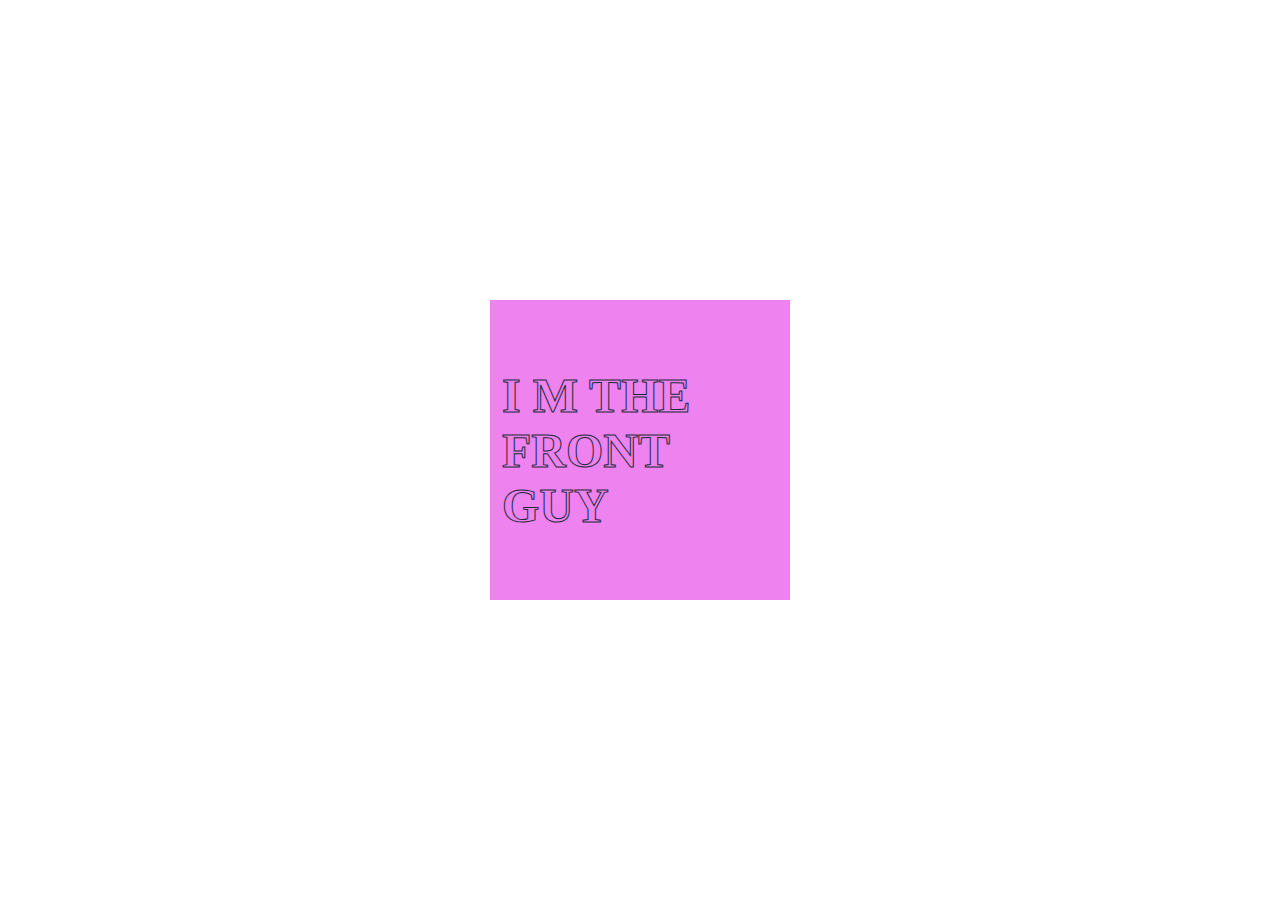
<file: anim/index.html>
<html>
  <head>
    <link rel="stylesheet" href="style.css" />
  </head>
  <body class="flex-center-column">
    <div class="main">
      <div class="box back flex-center-column">I M THE BACK GUY</div>
      <div class="box front flex-center-column">I M THE FRONT GUY</div>
    </div>
    <script type="text/javascript" src="main.js"></script>
  </body>
</html>
</file>
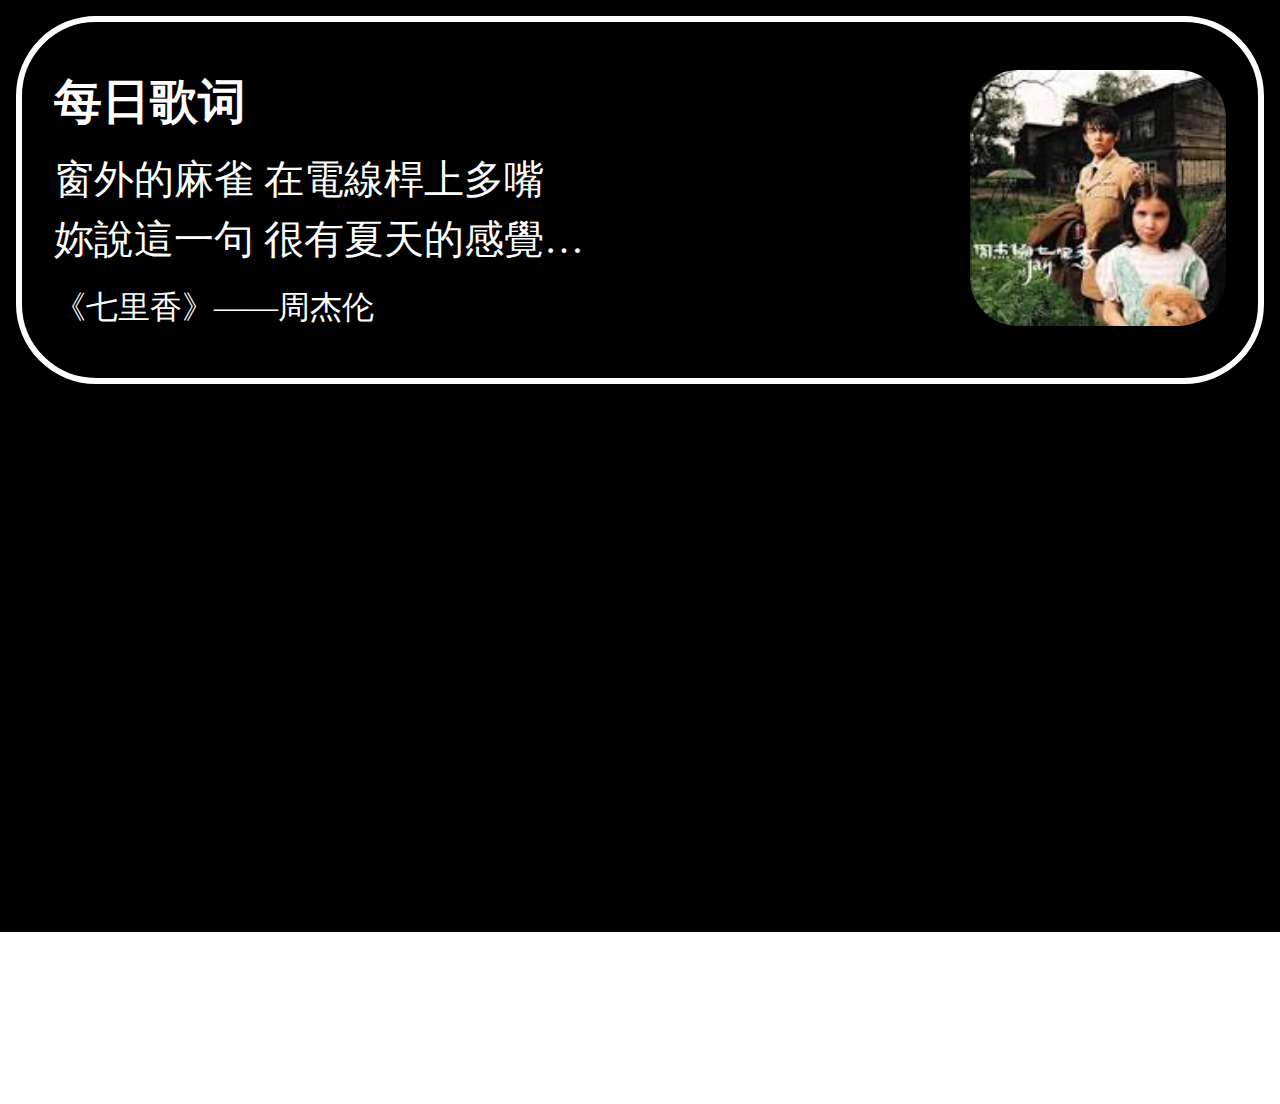
<file: bem/index.html>
<!DOCTYPE html>
<html>
  <head>
    <link rel="stylesheet" href="reset.css" />
    <link rel="stylesheet" href="style.css" />
  </head>
  <body>
    <div class="l-page">
      <ol class="l-list">
        <li class="l-list__item">
          <div class="c-card">
            <div class="c-card__face c-card__face--front">
              <div class="c-card__text-wrapper">
                <div class="c-card__title">每日歌词</div>
                <div class="c-card__desc">
                  窗外的麻雀 在電線桿上多嘴<br />
                  妳說這一句 很有夏天的感覺<br />
                  手中的鉛筆 在紙上來來回回<br />
                  我用幾行字形容妳是我的誰<br />
                  <br />
                  秋刀魚 的滋味 貓跟妳都想了解<br />
                  初戀的香味就這樣被我們尋回<br />
                  那溫暖 的陽光 像剛摘的鮮豔草莓<br />
                  你說妳捨不得吃掉這一種感覺<br />
                  <br />
                  雨下整夜 我的愛溢出就像雨水<br />
                  院子落葉 跟我的思念厚厚一疊<br />
                  幾句是非 也無法將我的熱情冷卻<br />
                  妳出現在我詩的每一頁<br />
                </div>
                <div class="c-card__source">《七里香》——周杰伦</div>
              </div>
              <div class="c-card__image-wrapper">
                <img
                  class="c-card__avatar-image"
                  src="./image/cover.jpg"
                  alt="avatar"
                />
              </div>
            </div>
            <div class="c-card__face c-card__face--back">
              <div class="c-card__text-wrapper">
                <div class="c-card__title">每日歌词</div>
                <div class="c-card__desc c-card__desc--back">
                  窗外的麻雀 在電線桿上多嘴<br />
                  妳說這一句 很有夏天的感覺<br />
                  手中的鉛筆 在紙上來來回回<br />
                  我用幾行字形容妳是我的誰<br />
                  <br />
                  秋刀魚 的滋味 貓跟妳都想了解<br />
                  初戀的香味就這樣被我們尋回<br />
                  那溫暖 的陽光 像剛摘的鮮豔草莓<br />
                  你說妳捨不得吃掉這一種感覺<br />
                  <br />
                  雨下整夜 我的愛溢出就像雨水<br />
                  院子落葉 跟我的思念厚厚一疊<br />
                  幾句是非 也無法將我的熱情冷卻<br />
                  妳出現在我詩的每一頁<br />
                </div>
                <div class="c-card__source">《七里香》——周杰伦</div>
              </div>
            </div>
          </div>
        </li>
      </ol>
    </div>
    <script type="text/javascript" src="./main.js"></script>
  </body>
</html>
</file>
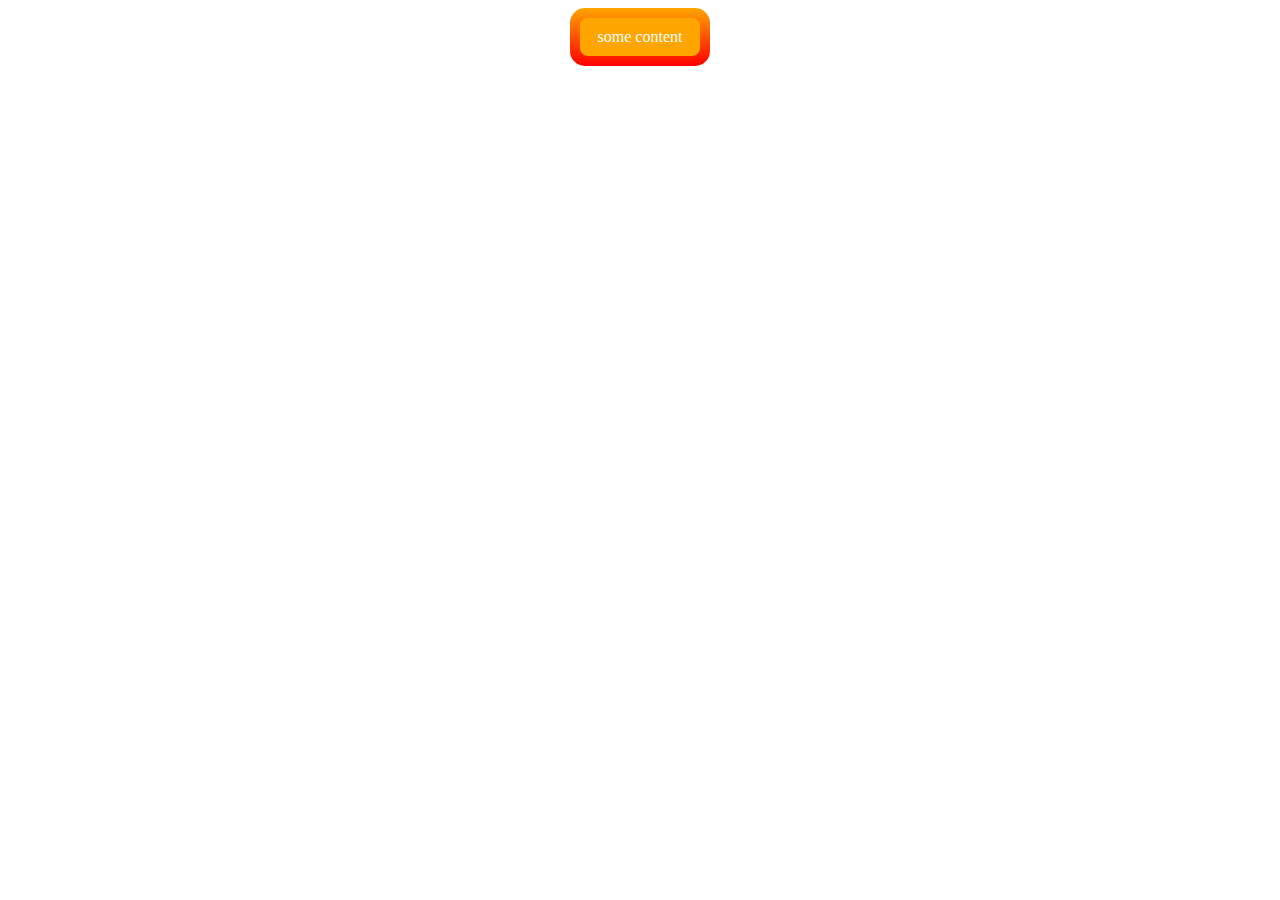
<file: border-with-radius-and-gradient/index.html>
<html>
  <head>
    <style>
      .pretty-border {
        display: flex;
        align-items: center;
        justify-content: center;

        position: relative;
        
        margin: auto;
        border: solid 10px transparent; /* 关键，将尺寸撑开，让底部的背景图像能被显示*/
        border-radius: 18px; /* 内部的圆角 */ 
        width: 100px;
        padding: 10px;
        
        background-color: orange; /* 自定义背景，可以是图像或颜色*/ 
        background-clip: padding-box; /* 关键，让背景图像不延伸到边框*/
        
        color: white;
      }

      .pretty-border::before {
        content: '';

        position: absolute;
        top: 0;
        right: 0;
        bottom: 0;
        left: 0;
        z-index: -1; /* 成为背景 */

        margin: -10px; /* 关键, 要与边框宽度一致 */
        background: linear-gradient(to bottom, orange, red); /* 边框的渐变效果 */ 

        border-radius: 15px; /* 边框圆角要比内部圆角略小 */ 
      }
    </style>
  </head>
  <body>
    <div class="pretty-border">some content</div>
  </body>
</html>
</file>
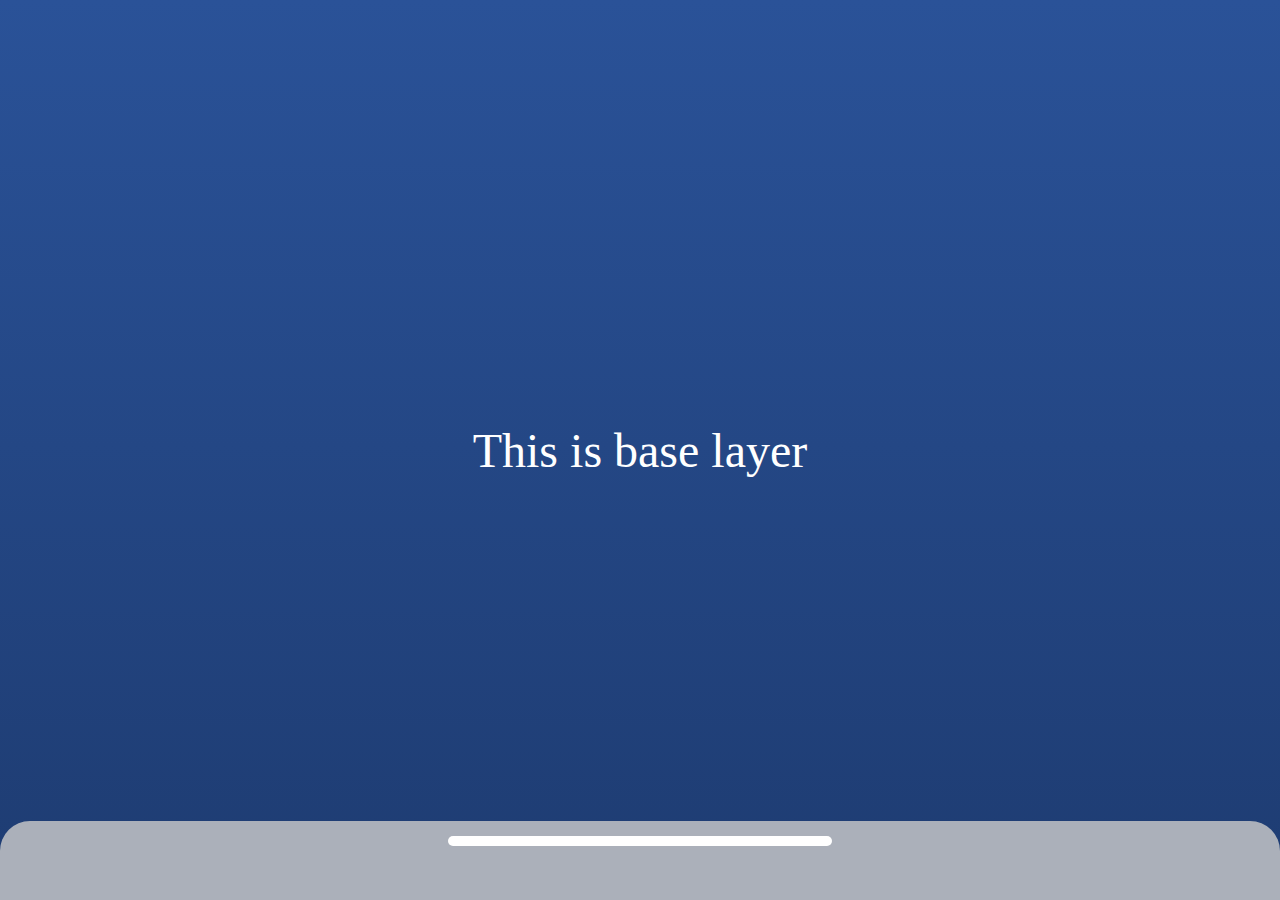
<file: slide/index.html>
<html>
  <head>
    <link rel="stylesheet" href="style.css" />
  </head>
  <body>
    <div id="layer-container" class="layer-container">
      <div class="layer layer-base flex-center">This is base layer </div>
    </div>
    <script type="text/javascript" src="main.js"></script>
  </body>
</html>
</file>
<file: anim/style.css>
body,
html {
  margin: 0;
  padding: 0;
}

.flex-center-column {
  display: flex;
  flex-direction: column;
  justify-content: center;
  align-items: center;
}

body {
  height: 100%; 
}

.main {
  overflow: hidden;
  position: relative;
  width: 300px;
  height: 300px;
  background-color: violet;
}

.box {
  position: absolute;
  top: 0;
  right: 0;
  bottom: 0;
  left: 0;

  padding: 12px;
  color: transparent;
  -webkit-text-stroke: 1px #1a2b3c;
  font-size: 48px;
  font-weight: 800;
}

.front {
  /* background-color: blue; */
}

.out {
  animation: out 0.5s ease-in forwards;
}

.out-back {
  animation: out-back 0.8s 0.1s ease-out forwards;
}

@keyframes out {
  0% {
    opacity: 1;
    transform: 0;
  }

  33% {
    opacity: 0;
  }

  100% {
    opacity: 0;
    transform: scale(5);
    display: none;
  }
}

@keyframes out-back {
  0% {
    opacity: 0;
    transform: scale(0.5);
  }

  100% {
    opacity: 1;
    transform: scale(1);
  }
}

@keyframes in {
}

.back {
  /* background-color: yellow; */
  opacity: 0;
}
</file>
<file: bem/style.css>
.l-page {
  min-height: 100vh;
  padding: 1rem;

  background-color: #000;
}

.c-card {
  position: relative;

  display: grid;

  transition: transform 550ms ease-in-out;
  transform-style: preserve-3d;
  cursor: pointer;
}

.c-card__face {
  grid-column: 1;
  grid-row: 1;

  display: flex;
  border: 0.4rem solid #fff;
  border-radius: 5rem;
  padding: 3rem 2rem;

  color: #fff;
  background-color: #000;

  transition: transform 1s;
  -webkit-backface-visibility: hidden;
  backface-visibility: hidden;
}

.c-card__face--front {
  z-index: 2;
}

.c-card__face--back {
  position: absolute;
  left: 0;
  right: 0;

  transform: rotateY(180deg);
}

/* .c-card__face--back.c-card__face--flipped {
  position: static;
} */

.is-flipped {
  transform: rotateY(180deg);
}

.c-card__text-wrapper {
  overflow: hidden;
  display: flex;
  flex: 1;
  flex-direction: column;
}

.c-card__title {
  overflow: hidden;

  margin-bottom: 1rem;

  font-size: 3rem;
  font-weight: bold;
  word-break: break-all;
  text-overflow: ellipsis;
  white-space: nowrap;
}

.c-card__desc {
  overflow: hidden;

  flex: 1 1 7.5rem;

  display: -webkit-box;
  -webkit-box-orient: vertical;
  -webkit-line-clamp: 2;

  font-size: 2.5rem;
  line-height: 1.5;
  word-break: break-all;
  text-overflow: ellipsis;
}

.c-card__desc--back {
  overflow: unset;
  flex-basis: auto;
  -webkit-line-clamp: unset;
}

.c-card__source {
  overflow: hidden;

  margin-top: 1rem;

  font-size: 2rem;
  word-break: break-all;
  text-overflow: ellipsis;
  white-space: nowrap;
}

.c-card__image-wrapper {
  overflow: hidden;

  flex-shrink: 0;

  margin-left: 2rem;
  border-radius: 3rem;
  width: 16rem;
  height: 16rem;
}

.c-card__avatar-image {
  width: 100%;
  height: 100%;
  object-fit: cover;
}
</file>
<file: slide/style.css>
body,
html {
  margin: 0;
  padding: 0;
}

.flex-center {
  display: flex;
  align-items: center;
  justify-content: center;
}

.layer-container {
  overflow: hidden;
  position: relative;
  height: 100vh;
}

.layer-base {
  height: 100vh;
  font-size: 48px;
  color: white;
  background-image: linear-gradient(to top, #1e3c72 0%, #1e3c72 1%, #2a5298 100%);
}

.overlay {
  display: flex;
  flex-direction: column;

  position: absolute;
  left: 0;
  right: 0;
  bottom: 0;
  padding-top: 3.2vh;
  border-radius: 30px 30px 0 0;
  background-color: #c9c9c9d3;

  color: white;
  font-size: 48px;
}

.overlay::before {
  content: "";
  position: absolute;
  top: 1.6vh;
  left: 50%;

  border-radius: 5px;
  width: 30%;
  height: 10px;

  background-color: white;
  transform: translateX(-50%);
}

.tab-list {
  display: flex;
  justify-content: space-around;
}

.tab {
  font-size: 32px;
  color: white;
}

.tab-content {
  padding: 1vh;
}

.tab-panel {
  height: 20vh;
  background-color: white;
}

.touch-end {
  transition: all 100ms ease;
}
</file>
